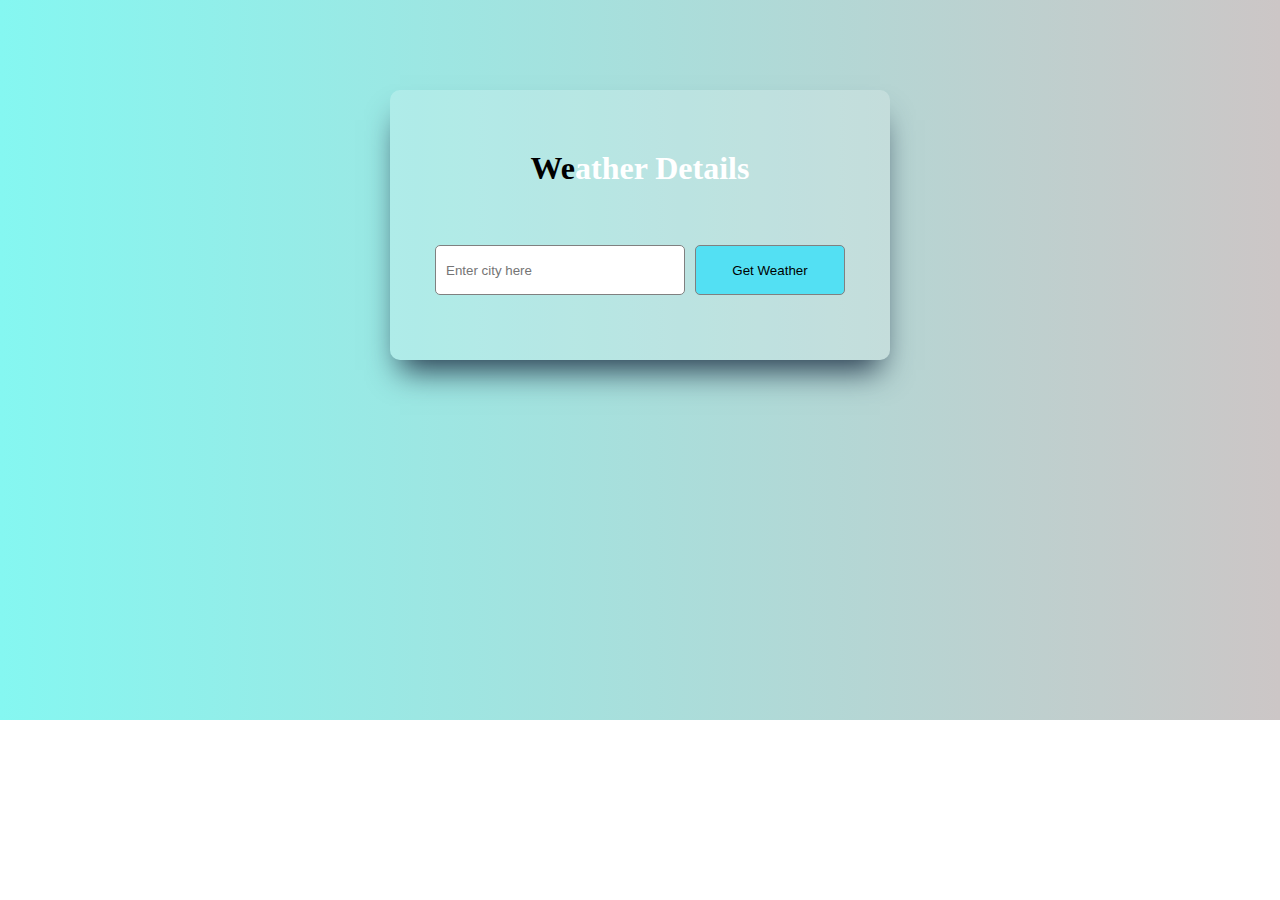
<file: index.html>
<!DOCTYPE html>
<html lang="en">
<head>
    <meta charset="UTF-8">
    <meta name="viewport" content="width=device-width, initial-scale=1.0">
    <title>Document</title>
    <link href="style.css" rel="stylesheet">
</head>
<body>
    <div class="outer">
        <div class="header"><h1>We<span style="color:white">ather Details</span></h1></div>
        <div class="main">
            <input type="text" id="cityname" placeholder="Enter city here"/>
            <button id="submit">Get Weather</button>
        </div>
        <div class="footer"></div>
    </div>

    <script src="script.js">
    </script>
</body>
</html>
</file>
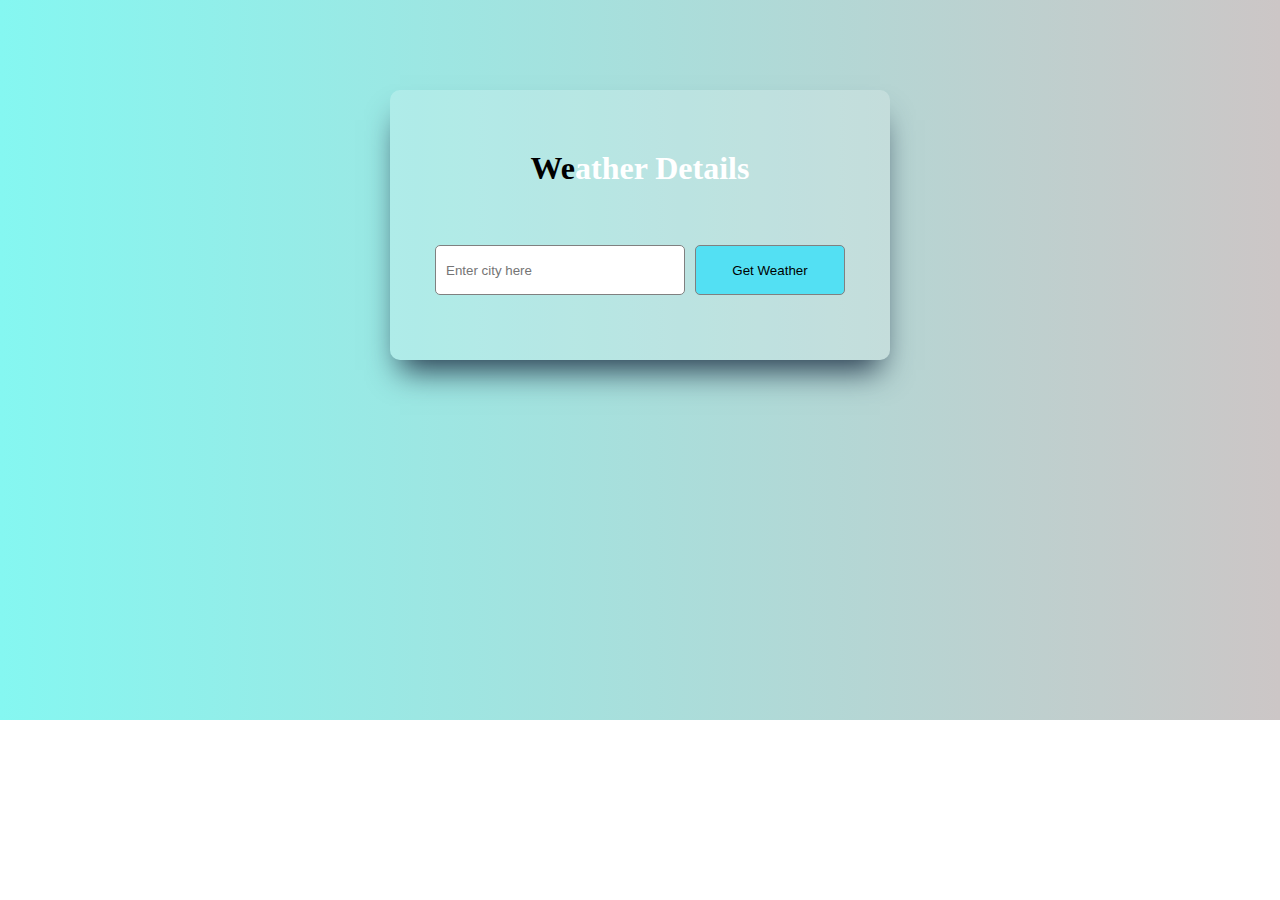
<file: weather.html>
<!DOCTYPE html>
<html lang="en">
<head>
    <meta charset="UTF-8">
    <meta name="viewport" content="width=device-width, initial-scale=1.0">
    <title>Document</title>
    <link href="style.css" rel="stylesheet">
</head>
<body>
    <div class="outer">
        <div class="header"><h1>We<span style="color:white">ather Details</span></h1></div>
        <div class="main">
            <input type="text" id="cityname" placeholder="Enter city here"/>
            <button id="submit">Get Weather</button>
        </div>
        <div class="footer"></div>
    </div>

    <script src="weather.js">
    </script>
</body>
</html>
</file>
<file: style.css>
*{margin: 0;padding: 0;box-sizing: border-box;}
body{
    height:100%;
    width:100%;
    background:linear-gradient(to right,rgb(133, 247, 241),rgb(204, 198, 198));
    background-size: 100% 200%;
    background-repeat: no-repeat;
}
.outer{
    min-height:200px;
    width:500px;
    background: url(https://images.pexels.com/photos/2909261/pexels-photo-2909261.jpeg?auto=compress&cs=tinysrgb&w=600);
    background-size: cover;
    background-color: rgba(255,255,255,0.2);
    background-blend-mode: lighten;
    margin: auto;
    margin-top: 90px;
    display:flex ;
    flex-direction: column;
    justify-content: center;
    align-items: center;
    border-radius: 10px;   
    padding: 40px;
    gap:20px;
    box-shadow: rgb(38, 57, 77) 0px 20px 30px -10px;
}
.header{
    margin-top:20px;
    height:50px;
    color:black;
    font-family:'Times New Roman', Times, serif;
    font-weight: 900;
   
}
.main{
    height:100px;
    width: 100%;
    display: flex;
    justify-content: center;
    align-items: center;
    gap:10px;
    
}
input{
    height:50px;
    border-radius: 5px;
    border: 1px solid grey;
}
input:hover{
    border:3px solid rgb(48, 132, 243);
}
#cityname{
    width:250px;
    padding-left: 10px;
}
#submit{
    width:150px;
    height:50px;
    border-radius: 5px;
    border: 1px solid grey;
    background-color: rgb(83, 224, 243);
}
.footer{
    text-align: center;
    text-shadow: 5px 5px 5px rgb(247, 244, 244);
    height:250px;
    width:100%;
    border: 2px solid;
    border-radius: 10px 10px 10px 10px;
    color:black;
    padding-top:20px ;
    display: none;   
    flex-direction: column;  
    justify-content: center;
    align-items: center;
    background-blend-mode: lighten;
    box-shadow: rgb(38, 57, 77) 0px 20px 30px -10px;
}
.footer h1{
    font-size: 40px;
    margin-bottom: 10px;
    text-transform: uppercase;
    font-family:Impact, Haettenschweiler, 'Arial Narrow Bold', sans-serif;
    font-weight: 500;
}
.temp{
    font-size: 20px;
    margin-bottom: 10px;
    font-family: Arial, Helvetica, sans-serif;
    font-weight: 500;
}
.humidity{
    
    
    font-family: Arial, Helvetica, sans-serif;
    font-weight: 500;
}
.type{
    font-size:30px;
    font-family: Arial, Helvetica, sans-serif;
    font-weight: 500;
}
.details{
    display:flex;
    justify-content: center;
    align-items: center;
    gap:40px;
    font-size: 15px;
    margin-top:20px;
    font-family: Arial, Helvetica, sans-serif;
    font-weight: 500;
}
.speed{
    color:white !important;  
    text-shadow: 2px 2px 2px black;
}
@media (max-width: 600px) {
    body {
        background-size: cover;
        background-position: center;
    }

    .outer {
        width: 90%;
        padding: 20px;
        margin-top: 50px;
        gap: 15px;
    }

    .header {
        font-size: 14px;
        color: black;
        text-align: center;
        margin-top: 10px;
    }

    .main {
        flex-direction: column;
        gap: 15px;
        height: auto;
    }

    input#cityname {
        width: 100%;
    }

    #submit {
        width: 100%;
    }

    .footer {
        height: auto;
        padding: 20px 10px;
        font-size: 14px;
    }

    .footer h1 {
        font-size: 28px;
    }

    .temp,
    .type,
    .humidity {
        font-size: 16px;
    }

    .details {
        flex-direction: column;
        gap: 15px;
        font-size: 14px;
    }

    .speed {
        font-size: 14px;
    }
}
</file>
